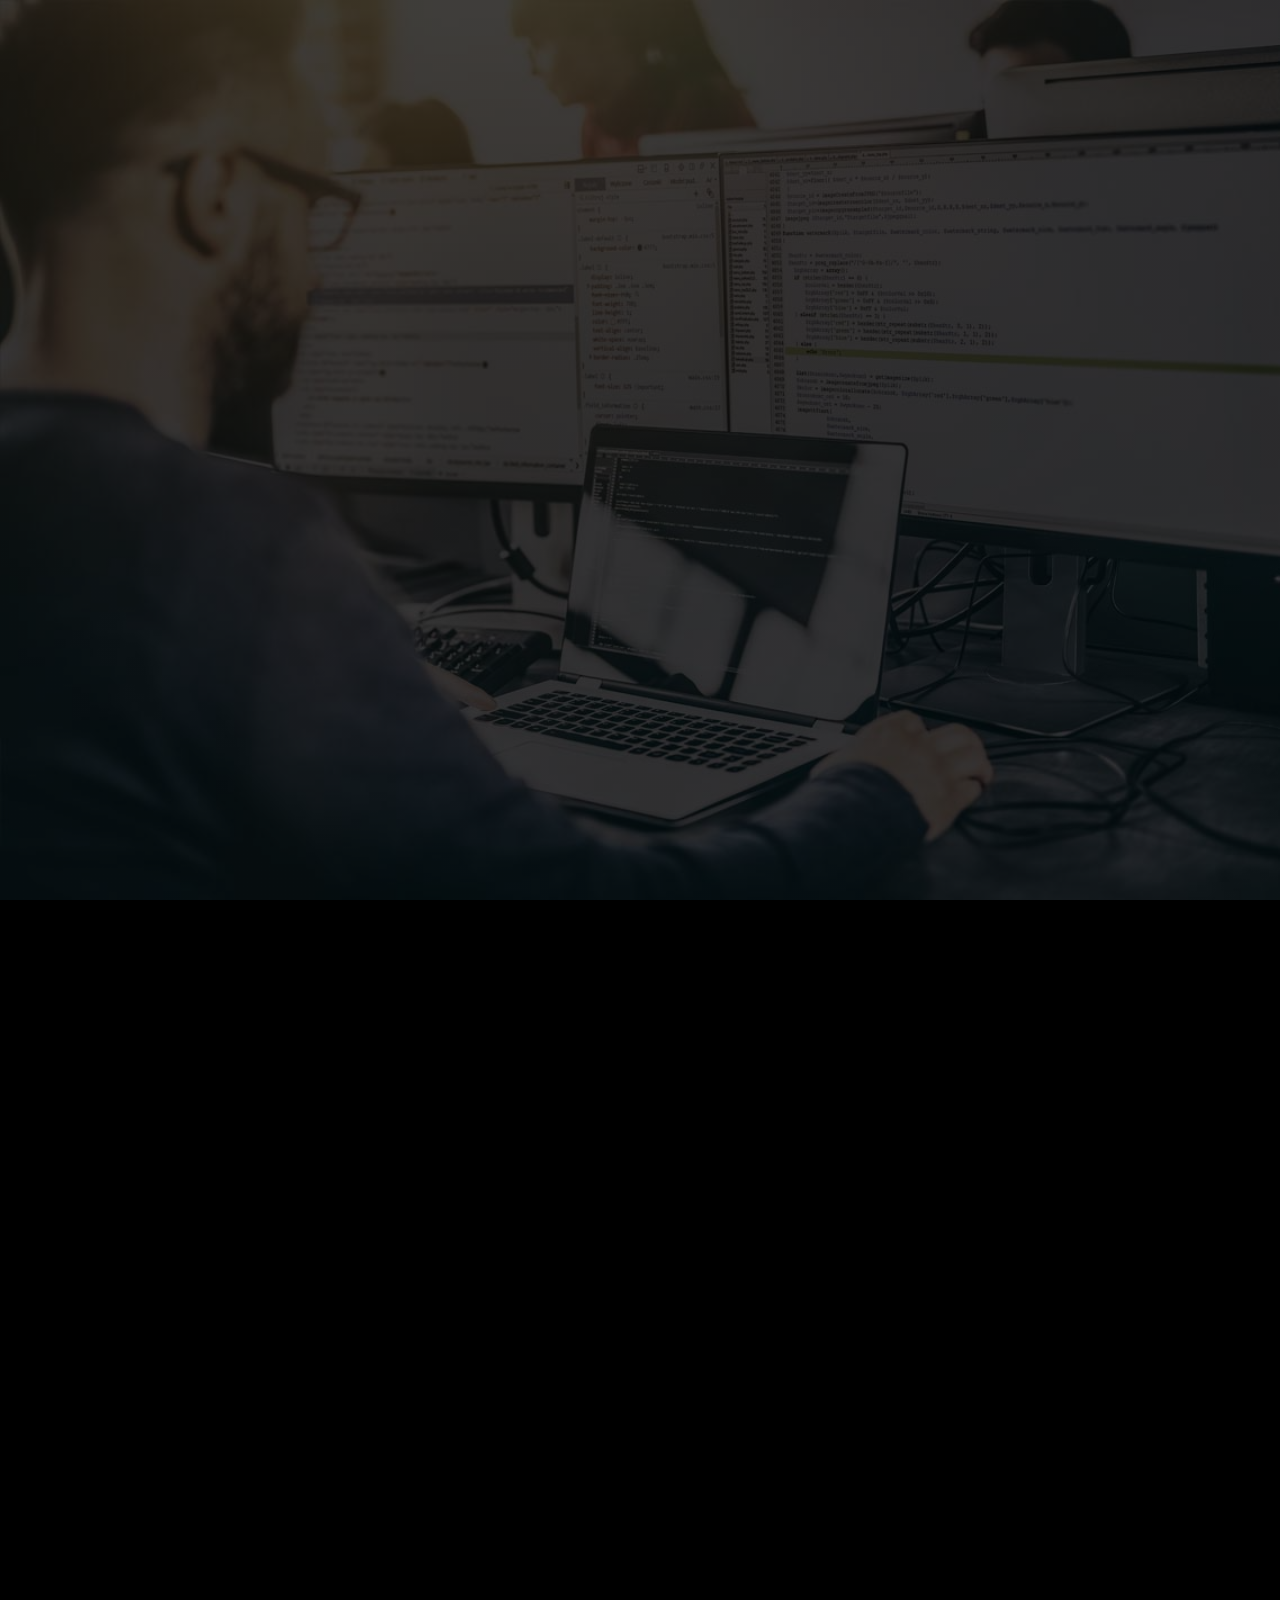
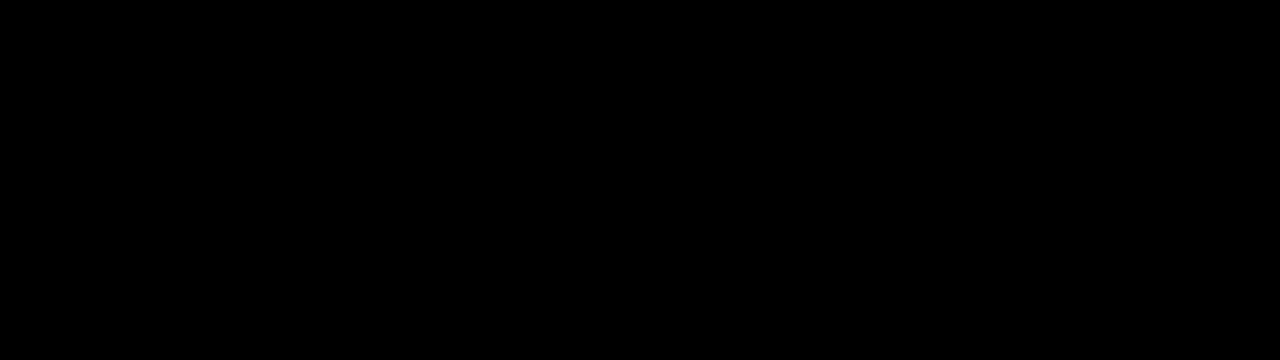
<file: index.html>
<!doctype html>
<html ⚡ lang="en">
  <head>
    <meta charset="utf-8">
    <meta name="viewport" content="width=device-width,minimum-scale=1">
    <meta name="description" content="Jazer Barclay">
    <meta name="theme-color" content="#317EFB"/>
    <link rel="preload" as="script" href="https://cdn.ampproject.org/v0.js">
    <link rel="preload" as="script" href="https://cdn.ampproject.org/v0/amp-dynamic-css-classes-0.1.js">
    <link rel="preload" href="hero-img.jpg" as="image">
    <link rel="preconnect dns-prefetch" href="https://fonts.gstatic.com/" crossorigin>
    <!-- icon in the highest resolution we need it for -->
    <link rel="icon" sizes="192x192" href="icon.png">
    <!-- reuse same icon for Safari -->
    <link rel="apple-touch-icon" href="ios-icon.png">
    <!-- multiple icons for IE -->
    <meta name="msapplication-square310x310logo" content="icon_largetile.png">
    <link href="https://fonts.googleapis.com/css?family=Roboto&display=swap" rel="stylesheet">
    <link href="https://fonts.googleapis.com/css?family=Montserrat|Oswald:600&display=swap" rel="stylesheet">
    <link href="css/core.css" rel="stylesheet">
    <script async src="https://cdn.ampproject.org/v0.js"></script>
    <script async custom-element="amp-dynamic-css-classes" src="https://cdn.ampproject.org/v0/amp-dynamic-css-classes-0.1.js"></script>
    <!-- Import other AMP Extensions here -->
    <script async custom-element="amp-install-serviceworker" src="https://cdn.ampproject.org/v0/amp-install-serviceworker-0.1.js"></script>
    <script async custom-element="amp-analytics" src="https://cdn.ampproject.org/v0/amp-analytics-0.1.js"></script>
    <script src="https://ajax.googleapis.com/ajax/libs/jquery/3.4.1/jquery.min.js"></script>
    <script>

    jQuery(window).load(function() {
        jQuery("body").addClass('all-loaded');
    });

    // show the given page, hide the rest
    function show(elementID) {
        // try to find the requested page and alert if it's not found
        var ele = document.getElementById(elementID);

        // get all pages, loop through them and hide them
        var pages = document.getElementsByClassName('page');
        for(var i = 0; i < pages.length; i++) {
            pages[i].style.display = 'none';
        }

        // then show the requested page
        ele.style.display = 'block';
    }
    </script>
    
    <style amp-custom>
        /* Custom Amp Styles Here */
    </style>
    <style amp-boilerplate>body{-webkit-animation:-amp-start 8s steps(1,end) 0s 1 normal both;-moz-animation:-amp-start 8s steps(1,end) 0s 1 normal both;-ms-animation:-amp-start 8s steps(1,end) 0s 1 normal both;animation:-amp-start 8s steps(1,end) 0s 1 normal both}@-webkit-keyframes -amp-start{from{visibility:hidden}to{visibility:visible}}@-moz-keyframes -amp-start{from{visibility:hidden}to{visibility:visible}}@-ms-keyframes -amp-start{from{visibility:hidden}to{visibility:visible}}@-o-keyframes -amp-start{from{visibility:hidden}to{visibility:visible}}@keyframes -amp-start{from{visibility:hidden}to{visibility:visible}}</style><noscript><style amp-boilerplate>body{-webkit-animation:none;-moz-animation:none;-ms-animation:none;animation:none}</style></noscript>
 
    <link rel="canonical" href=".">
    <title>Jazer Barclay</title>
    <link rel="manifest" href="/manifest.json">
    <script type="application/ld+json">
    {
      "@context": "https://jazerbarclay.com",
      "@type": "Webpage",
      "url": "https://jazerbarclay.com",
      "name": "Jazer Barclay",
      "headline": "Jazer Barclay",
      "description": "Software Developer",
      "mainEntityOfPage": {
        "@type": "WebPage",
        "@id": "https://jazerbarclay.com"
      },
      "publisher": {
        "@type": "Organization",
        "name": "Jazer Barclay",
        "logo": {
          "url": "https://jazerbarclay.com/icon.png",
          "width": 192,
          "height": 192,
          "@type": "ImageObject"
        }
      },
      "image": {
        "@type": "ImageObject",
        "url": "http://jazerbarclay.com/hero-img.jpg",
        "width": 1920,
        "height": 1282
      }
    }
    </script>
  </head>
  <body>
  <svg xmlns="http://www.w3.org/2000/svg" version="1.1" xmlns:xlink="http://www.w3.org/1999/xlink" viewBox="0 0 40 40" display="none" width="0" height="0">
    <symbol id="icon-home" viewBox="0 0 40 40"><path d="M33.3,22.3v11.2c0,0.4-0.1,0.8-0.4,1.1c-0.3,0.3-0.6,0.4-1.1,0.4h-9v-9h-6v9h-9c-0.4,0-0.8-0.1-1.1-0.4 c-0.3-0.3-0.4-0.6-0.4-1.1V22.3c0,0,0,0,0-0.1s0-0.1,0-0.1L19.9,11l13.5,11.1C33.3,22.1,33.3,22.2,33.3,22.3L33.3,22.3z M38.5,20.6 l-1.5,1.7c-0.1,0.1-0.3,0.2-0.5,0.3h-0.1c-0.2,0-0.4-0.1-0.5-0.2L19.9,9L3.7,22.5c-0.2,0.1-0.4,0.2-0.6,0.2c-0.2,0-0.4-0.1-0.5-0.3 l-1.5-1.7C1,20.5,1,20.3,1,20.1s0.1-0.4,0.3-0.5l16.8-14C18.6,5.2,19.2,5,19.9,5s1.3,0.2,1.8,0.6l5.7,4.8V5.8c0-0.2,0.1-0.4,0.2-0.5 S27.9,5,28.1,5h4.5c0.2,0,0.4,0.1,0.5,0.2c0.1,0.1,0.2,0.3,0.2,0.5v9.5l5.1,4.3c0.2,0.1,0.2,0.3,0.3,0.5 C38.7,20.3,38.7,20.5,38.5,20.6L38.5,20.6z"></path></symbol>
    <symbol id="icon-plane" viewBox="0 0 40 40"><path d="M31.2,4.4C29.6,4.9,28.2,5.8,27,7l-3.9,3.9l-16-3.8C6.9,7,6.6,7,6.4,7.3l-3.1,3.1c-0.2,0.2-0.2,0.4-0.2,0.7 c0,0.3,0.2,0.5,0.4,0.6l12.2,6.7l-6.2,6.2l-4.7-1.3c0,0-0.1,0-0.2,0c-0.2,0-0.4,0.1-0.6,0.2l-2.3,2.3c-0.2,0.2-0.2,0.4-0.2,0.6 c0,0.3,0.1,0.4,0.3,0.6l6.1,4.6l4.6,6.1c0.1,0.2,0.3,0.3,0.6,0.3h0c0.2,0,0.4-0.1,0.6-0.2l2.3-2.3c0.2-0.2,0.3-0.5,0.2-0.7l-1.3-4.7 l6.2-6.2l6.7,12.2c0.1,0.2,0.3,0.3,0.5,0.4c0,0,0.1,0,0.2,0c0.2,0,0.3,0,0.5-0.1l3.1-2.3c0.3-0.2,0.4-0.5,0.3-0.8l-3.9-16.8l3.9-3.9 c1.2-1.2,2.1-2.6,2.6-4.1s0.4-2.7-0.3-3.6C33.9,4,32.7,3.9,31.2,4.4z"></path></symbol>
    <symbol id="icon-internet" viewBox="0 0 40 40"><path d="M20,3C10.6,3,3,10.6,3,20s7.6,17,17,17s17-7.6,17-17S29.4,3,20,3z M34.8,18.9h-6.2c-0.1-2.2-0.3-4.2-0.8-6.1 c1.5-0.4,3-0.9,4.2-1.5c0.6,0.9,1.2,1.8,1.6,2.9C34.3,15.7,34.7,17.3,34.8,18.9z M25.7,26.7c-1.5-0.3-3.1-0.4-4.6-0.5v-5.1h5.4 c-0.1,1.8-0.3,3.5-0.6,5.1C25.8,26.3,25.8,26.5,25.7,26.7z M14.2,26.2c-0.3-1.6-0.6-3.3-0.6-5.1h5.4v5.1c-1.6,0-3.2,0.2-4.6,0.5 C14.2,26.5,14.2,26.3,14.2,26.2z M14.3,13.3c1.5,0.3,3.1,0.4,4.6,0.5v5.1h-5.4c0.1-1.8,0.3-3.5,0.6-5.1 C14.2,13.7,14.2,13.5,14.3,13.3z M21.1,5.4C21.4,5.6,21.7,5.7,22,6c0.8,0.7,1.6,1.7,2.2,3c0.4,0.7,0.7,1.5,0.9,2.3 c-1.3,0.2-2.7,0.4-4,0.4V5.4z M18,6c0.3-0.3,0.6-0.4,0.9-0.6v6.2c-1.4,0-2.8-0.2-4-0.4c0.3-0.8,0.6-1.6,0.9-2.3 C16.5,7.7,17.2,6.7,18,6z M18.9,28.4v6.2c-0.3-0.1-0.6-0.3-0.9-0.6c-0.8-0.7-1.6-1.7-2.2-3c-0.4-0.7-0.7-1.5-0.9-2.3 C16.2,28.6,17.5,28.4,18.9,28.4z M22,34c-0.3,0.3-0.6,0.4-0.9,0.6v-6.2c1.4,0,2.8,0.2,4,0.4c-0.3,0.8-0.6,1.6-0.9,2.3 C23.5,32.3,22.8,33.3,22,34z M21.1,18.9v-5.1c1.6,0,3.2-0.2,4.6-0.5c0,0.2,0.1,0.4,0.1,0.5c0.3,1.6,0.6,3.3,0.6,5.1H21.1z M30.5,9.5 c0,0,0.1,0.1,0.1,0.1c-1,0.4-2.2,0.8-3.4,1.1c-0.6-1.9-1.4-3.5-2.4-4.8c0.3,0.1,0.6,0.2,0.9,0.3C27.5,7.1,29.1,8.1,30.5,9.5z M14.2,6.3c0.3-0.1,0.6-0.2,0.9-0.3c-0.9,1.3-1.7,2.9-2.4,4.8c-1.2-0.3-2.3-0.7-3.4-1.1c0,0,0.1-0.1,0.1-0.1 C10.9,8.1,12.5,7.1,14.2,6.3z M7.9,11.4c1.3,0.6,2.7,1.1,4.2,1.5c-0.4,1.9-0.7,3.9-0.8,6.1H5.2c0.1-1.6,0.5-3.2,1.1-4.7 C6.8,13.2,7.3,12.3,7.9,11.4z M5.2,21.1h6.2c0.1,2.2,0.3,4.2,0.8,6.1c-1.5,0.4-3,0.9-4.2,1.5c-0.6-0.9-1.2-1.8-1.6-2.9 C5.7,24.3,5.3,22.7,5.2,21.1z M9.5,30.5c0,0-0.1-0.1-0.1-0.1c1-0.4,2.2-0.8,3.4-1.1c0.6,1.9,1.4,3.5,2.4,4.8 c-0.3-0.1-0.6-0.2-0.9-0.3C12.5,32.9,10.9,31.9,9.5,30.5z M25.8,33.7c-0.3,0.1-0.6,0.2-0.9,0.3c0.9-1.3,1.7-2.9,2.4-4.8 c1.2,0.3,2.3,0.7,3.4,1.1c0,0-0.1,0.1-0.1,0.1C29.1,31.9,27.5,32.9,25.8,33.7z M32.1,28.6c-1.3-0.6-2.7-1.1-4.2-1.5 c0.4-1.9,0.7-3.9,0.8-6.1h6.2c-0.1,1.6-0.5,3.2-1.1,4.7C33.2,26.8,32.7,27.7,32.1,28.6z"></path></symbol>
    <symbol id="icon-right" viewBox="0 0 40 40"><path d="M34.6,20c0,0.7-0.2,1.3-0.7,1.8L21.1,34.6c-0.5,0.5-1.1,0.7-1.8,0.7c-0.7,0-1.3-0.2-1.8-0.7l-1.5-1.5 c-0.5-0.5-0.7-1.1-0.7-1.8s0.2-1.3,0.7-1.8l5.8-5.8H8c-0.7,0-1.2-0.2-1.7-0.7c-0.4-0.5-0.6-1.1-0.6-1.8v-2.5c0-0.7,0.2-1.3,0.6-1.8 c0.4-0.5,1-0.7,1.7-0.7h13.8l-5.8-5.8c-0.5-0.5-0.7-1.1-0.7-1.8c0-0.7,0.2-1.3,0.7-1.8l1.5-1.5c0.5-0.5,1.1-0.7,1.8-0.7 c0.7,0,1.3,0.2,1.8,0.7l12.8,12.8C34.4,18.7,34.6,19.3,34.6,20z"></path></symbol>
    <symbol id="icon-facebook" viewBox="0 0 40 40"><path d="M27.2,4.7v4.9h-2.9c-1.1,0-1.8,0.2-2.1,0.6c-0.4,0.5-0.6,1.1-0.6,2v3.5H27l-0.7,5.4h-4.7v14H16v-14h-4.7v-5.4H16v-4.1 c0-2.3,0.6-4.1,1.9-5.3s2.9-1.9,5.2-1.9C24.8,4.4,26.2,4.5,27.2,4.7L27.2,4.7z"></path></symbol>
    <symbol id="icon-instagram" viewBox="0 0 40 40"><path d="M20,7c4.2,0,4.7,0,6.3,0.1c1.5,0.1,2.3,0.3,3,0.5C30,8,30.5,8.3,31.1,8.9c0.5,0.5,0.9,1.1,1.2,1.8c0.2,0.5,0.5,1.4,0.5,3 C33,15.3,33,15.8,33,20s0,4.7-0.1,6.3c-0.1,1.5-0.3,2.3-0.5,3c-0.3,0.7-0.6,1.2-1.2,1.8c-0.5,0.5-1.1,0.9-1.8,1.2 c-0.5,0.2-1.4,0.5-3,0.5C24.7,33,24.2,33,20,33s-4.7,0-6.3-0.1c-1.5-0.1-2.3-0.3-3-0.5C10,32,9.5,31.7,8.9,31.1 C8.4,30.6,8,30,7.7,29.3c-0.2-0.5-0.5-1.4-0.5-3C7,24.7,7,24.2,7,20s0-4.7,0.1-6.3c0.1-1.5,0.3-2.3,0.5-3C8,10,8.3,9.5,8.9,8.9 C9.4,8.4,10,8,10.7,7.7c0.5-0.2,1.4-0.5,3-0.5C15.3,7.1,15.8,7,20,7z M20,4.3c-4.3,0-4.8,0-6.5,0.1c-1.6,0-2.8,0.3-3.8,0.7 C8.7,5.5,7.8,6,6.9,6.9C6,7.8,5.5,8.7,5.1,9.7c-0.4,1-0.6,2.1-0.7,3.8c-0.1,1.7-0.1,2.2-0.1,6.5s0,4.8,0.1,6.5 c0,1.6,0.3,2.8,0.7,3.8c0.4,1,0.9,1.9,1.8,2.8c0.9,0.9,1.7,1.4,2.8,1.8c1,0.4,2.1,0.6,3.8,0.7c1.6,0.1,2.2,0.1,6.5,0.1 s4.8,0,6.5-0.1c1.6-0.1,2.9-0.3,3.8-0.7c1-0.4,1.9-0.9,2.8-1.8c0.9-0.9,1.4-1.7,1.8-2.8c0.4-1,0.6-2.1,0.7-3.8 c0.1-1.6,0.1-2.2,0.1-6.5s0-4.8-0.1-6.5c-0.1-1.6-0.3-2.9-0.7-3.8c-0.4-1-0.9-1.9-1.8-2.8c-0.9-0.9-1.7-1.4-2.8-1.8 c-1-0.4-2.1-0.6-3.8-0.7C24.8,4.3,24.3,4.3,20,4.3L20,4.3L20,4.3z"></path><path d="M20,11.9c-4.5,0-8.1,3.7-8.1,8.1s3.7,8.1,8.1,8.1s8.1-3.7,8.1-8.1S24.5,11.9,20,11.9z M20,25.2c-2.9,0-5.2-2.3-5.2-5.2 s2.3-5.2,5.2-5.2s5.2,2.3,5.2,5.2S22.9,25.2,20,25.2z"></path><path d="M30.6,11.6c0,1-0.8,1.9-1.9,1.9c-1,0-1.9-0.8-1.9-1.9s0.8-1.9,1.9-1.9C29.8,9.7,30.6,10.5,30.6,11.6z"></path></symbol>
    <symbol id="icon-twitter" viewBox="0 0 40 40"><path d="M36.3,10.2c-1,1.3-2.1,2.5-3.4,3.5c0,0.2,0,0.4,0,1c0,1.7-0.2,3.6-0.9,5.3c-0.6,1.7-1.2,3.5-2.4,5.1 c-1.1,1.5-2.3,3.1-3.7,4.3c-1.4,1.2-3.3,2.3-5.3,3c-2.1,0.8-4.2,1.2-6.6,1.2c-3.6,0-7-1-10.2-3c0.4,0,1.1,0.1,1.5,0.1 c3.1,0,5.9-1,8.2-2.9c-1.4,0-2.7-0.4-3.8-1.3c-1.2-1-1.9-2-2.2-3.3c0.4,0.1,1,0.1,1.2,0.1c0.6,0,1.2-0.1,1.7-0.2 c-1.4-0.3-2.7-1.1-3.7-2.3s-1.4-2.6-1.4-4.2v-0.1c1,0.6,2,0.9,3,0.9c-1-0.6-1.5-1.3-2.2-2.4c-0.6-1-0.9-2.1-0.9-3.3s0.3-2.3,1-3.4 c1.5,2.1,3.6,3.6,6,4.9s4.9,2,7.6,2.1c-0.1-0.6-0.1-1.1-0.1-1.4c0-1.8,0.8-3.5,2-4.7c1.2-1.2,2.9-2,4.7-2c2,0,3.6,0.8,4.8,2.1 c1.4-0.3,2.9-0.9,4.2-1.5c-0.4,1.5-1.4,2.7-2.9,3.6C33.8,11.2,35.1,10.9,36.3,10.2L36.3,10.2z"></path></symbol>
    <symbol id="icon-youtube" viewBox="0 0 40 40"><path d="M24.3,27v4.2c0,0.9-0.3,1.3-0.8,1.3c-0.3,0-0.6-0.1-0.9-0.4v-6c0.3-0.3,0.6-0.4,0.9-0.4C24,25.6,24.3,26.1,24.3,27L24.3,27z M31.1,27v0.9h-1.8V27c0-0.9,0.3-1.4,0.9-1.4C30.8,25.6,31.1,26.1,31.1,27L31.1,27z M11.7,22.6h2.1v-1.9H7.6v1.9h2.1v11.4h2 L11.7,22.6L11.7,22.6z M17.5,34.1h1.8v-9.9h-1.8v7.6c-0.4,0.6-0.8,0.8-1.1,0.8c-0.2,0-0.4-0.1-0.4-0.4c0,0,0-0.3,0-0.7v-7.3h-1.8V32 c0,0.7,0.1,1.1,0.2,1.5c0.2,0.5,0.5,0.7,1.2,0.7c0.6,0,1.3-0.4,2-1.2L17.5,34.1L17.5,34.1z M26.1,31.1v-4c0-1-0.1-1.6-0.2-2 c-0.2-0.7-0.7-1.1-1.4-1.1c-0.7,0-1.3,0.4-1.9,1.1v-4.4h-1.8v13.3h1.8v-1c0.6,0.7,1.2,1.1,1.9,1.1c0.7,0,1.2-0.4,1.4-1.1 C26,32.7,26.1,32.1,26.1,31.1L26.1,31.1z M32.9,30.9v-0.3H31c0,0.7,0,1.1,0,1.2c-0.1,0.5-0.4,0.7-0.8,0.7c-0.6,0-0.9-0.5-0.9-1.4 v-1.7h3.6v-2.1c0-1.1-0.2-1.8-0.5-2.3c-0.5-0.7-1.2-1-2.1-1c-0.9,0-1.6,0.3-2.1,1c-0.4,0.5-0.6,1.3-0.6,2.3v3.5 c0,1.1,0.2,1.8,0.6,2.3c0.5,0.7,1.2,1,2.2,1c1,0,1.7-0.4,2.2-1.1c0.2-0.4,0.4-0.7,0.4-1.1C32.9,31.9,32.9,31.5,32.9,30.9L32.9,30.9z M20.7,12.5V8.3c0-0.9-0.3-1.4-0.9-1.4c-0.6,0-0.9,0.5-0.9,1.4v4.2c0,0.9,0.3,1.4,0.9,1.4C20.4,14,20.7,13.5,20.7,12.5z M35.1,27.6 c0,3.1-0.2,5.5-0.5,7c-0.2,0.8-0.6,1.5-1.2,2c-0.6,0.5-1.3,0.8-2,0.9c-2.5,0.3-6.2,0.4-11.1,0.4s-8.7-0.1-11.1-0.4 c-0.8-0.1-1.5-0.4-2.1-0.9c-0.6-0.5-1-1.2-1.2-2c-0.3-1.5-0.5-3.8-0.5-7c0-3.1,0.2-5.5,0.5-7c0.2-0.8,0.6-1.5,1.2-2 c0.6-0.5,1.3-0.9,2.1-0.9c2.5-0.3,6.2-0.4,11.1-0.4s8.7,0.1,11.1,0.4c0.8,0.1,1.5,0.4,2.1,0.9c0.6,0.5,1,1.2,1.2,2 C34.9,22.1,35.1,24.4,35.1,27.6z M15.1,2h2l-2.4,8v5.4h-2V10c-0.2-1-0.6-2.4-1.2-4.3c-0.5-1.4-0.9-2.6-1.3-3.8h2.1l1.4,5.3L15.1,2z M22.5,8.7v3.5c0,1.1-0.2,1.9-0.6,2.4c-0.5,0.7-1.2,1-2.1,1c-0.9,0-1.6-0.3-2.1-1c-0.4-0.5-0.6-1.3-0.6-2.4V8.7 c0-1.1,0.2-1.9,0.6-2.3c0.5-0.7,1.2-1,2.1-1c0.9,0,1.6,0.3,2.1,1C22.3,6.8,22.5,7.6,22.5,8.7z M29.2,5.4v10h-1.8v-1.1 c-0.7,0.8-1.4,1.2-2.1,1.2c-0.6,0-1-0.2-1.2-0.7C24,14.5,24,14,24,13.4V5.4h1.8v7.4c0,0.4,0,0.7,0,0.7c0,0.3,0.2,0.4,0.4,0.4 c0.4,0,0.7-0.3,1.1-0.9V5.4C27.4,5.4,29.2,5.4,29.2,5.4z"></path></symbol>
    <symbol id="icon-github" viewBox="0 0 20 20"><path d="M13.18 11.309c-.718 0-1.3.807-1.3 1.799 0 .994.582 1.801 1.3 1.801s1.3-.807 1.3-1.801c-.001-.992-.582-1.799-1.3-1.799zm4.526-4.683c.149-.365.155-2.439-.635-4.426 0 0-1.811.199-4.551 2.08-.575-.16-1.548-.238-2.519-.238-.973 0-1.945.078-2.52.238C4.74 2.399 2.929 2.2 2.929 2.2c-.789 1.987-.781 4.061-.634 4.426C1.367 7.634.8 8.845.8 10.497c0 7.186 5.963 7.301 7.467 7.301l1.734.002 1.732-.002c1.506 0 7.467-.115 7.467-7.301 0-1.652-.566-2.863-1.494-3.871zm-7.678 10.289h-.056c-3.771 0-6.709-.449-6.709-4.115 0-.879.31-1.693 1.047-2.369C5.537 9.304 7.615 9.9 9.972 9.9h.056c2.357 0 4.436-.596 5.664.531.735.676 1.045 1.49 1.045 2.369 0 3.666-2.937 4.115-6.709 4.115zm-3.207-5.606c-.718 0-1.3.807-1.3 1.799 0 .994.582 1.801 1.3 1.801.719 0 1.301-.807 1.301-1.801 0-.992-.582-1.799-1.301-1.799z"></path>
    <symbol id="icon-user" viewBox="0 0 30 30"><path d="M 15 3 C 11.686 3 9 5.686 9 9 L 9 10 C 9 13.314 11.686 16 15 16 C 18.314 16 21 13.314 21 10 L 21 9 C 21 5.686 18.314 3 15 3 z M 14.998047 19 C 10.992047 19 5.8520469 21.166844 4.3730469 23.089844 C 3.4590469 24.278844 4.329125 26 5.828125 26 L 24.169922 26 C 25.668922 26 26.539 24.278844 25.625 23.089844 C 24.146 21.167844 19.004047 19 14.998047 19 z"></path></symbol>
    <symbol id="icon-stack" viewBox="-3 -3 26 26"><path d="M5.029,1.734h10.935c0.317,0,0.575-0.257,0.575-0.575s-0.258-0.576-0.575-0.576H5.029
        c-0.318,0-0.576,0.258-0.576,0.576S4.711,1.734,5.029,1.734z M1,5.188V19h18.417V5.188H1z M18.266,17.849H2.151V6.338h16.115
        V17.849z M2.727,4.036H17.69c0.317,0,0.575-0.257,0.575-0.576c0-0.318-0.258-0.575-0.575-0.575H2.727
        c-0.318,0-0.576,0.257-0.576,0.575C2.151,3.779,2.409,4.036,2.727,4.036z"></path></symbol>
    <symbol id="icon-chevron-down" viewBox="0 0 32 32"><path d="M16.003 18.626l7.081-7.081L25 13.46l-8.997 8.998-9.003-9 1.917-1.916z"/></symbol>
</symbol>
  </svg>
    
    <div id="home" class="center page">
        <img src="img/compressed_profile.jpg" />
        <h1>Jazer Barclay</h1>
        <hr>
        <p style="max-width: 500px;">
            I am a Full Stack software developer with industry experience building applications, websites and web applications.
        <p style="max-width: 500px;">
            I specialize in Java and NodeJS and have professional experience working with PostgreSQL.
        </p>
        <p style="max-width: 500px;">
            Check out all my projects below!
        </p>
        <hr>
        <div class="social">
            <a href="https://www.github.com/JazerBarclay" target="_blank" rel="noreferrer">
                <svg viewBox="0 0 100 100"><use xlink:href="#icon-github"></use></svg>
            </a>
            <a href="https://www.facebook.com/JazerBarclay" target="_blank" rel="noreferrer">
                <svg viewBox="0 0 100 100"><use xlink:href="#icon-facebook"></use></svg>
            </a>
            <a href="https://www.twitter.com/JazerBarclay" target="_blank" rel="noreferrer">
                <svg viewBox="0 0 100 100"><use xlink:href="#icon-twitter"></use></svg>
            </a>
            <a href="https://www.instagram.com/JazerBarclay" target="_blank" rel="noreferrer">
                <svg viewBox="0 0 100 100"><use xlink:href="#icon-instagram"></use></svg>
            </a>
            <a href="https://www.youtube.com/channel/UC63UbgcNHrPS2Fr1tPPeimQ" target="_blank" rel="noreferrer">
                <svg viewBox="0 0 100 100"><use xlink:href="#icon-youtube"></use></svg>
            </a>
        </div>
        
    </div>
    <svg style="margin-top: -10em" viewBox="0 0 100 100"><use xlink:href="#icon-chevron-down"></use></svg>

    <div id="projects" class="page" style="justify-content: flex-start;">
        <h2>Projects</h2>
        <div id="jb-project" class="project-card">
            <div class="project-image" style="background-color: #000"><img src="img/jb_thumbnail.png" /></div>
                <div class="project-desc">
                <h3>My Website</h3>
                <hr>
                <p>An AMP ready example landing page</p>
                <p>
                    I wanted to test out the new AMP markup that Google is using for indexing 
                    pages since July 2019. As the hosting for this site doesn't support 
                    http/2 so far, I can only go so far with checking all the requirements 
                    however on my dev site, it gets 100's across the board
                </p>
                <br>
                <p>Uses: <span>HTML</span><span>CSS</span><span>JS</span></p>
            </div>
        </div>

        <div id="raven-project" class="project-card">
            <div class="project-image" style="background-color: #25292c"><img src="img/raven_thumbnail.png" /></div>
                <div class="project-desc">
                <h3>Raven</h3>
                <hr>
                <p>A simple webhook to push notification system</p>
                <p>
                    Automation is getting really big and with services like IFTTT, Zapier and 
                    Siri Shortcuts, we can control any open web API and service however there 
                    is no method of receiving a push from an outside service that is cross platorm
                    so in an effort to make it, raven is now in development.
                </p>
                <br>
                <p>Uses: <span>Flutter</span><span>NodeJS</span><span>Express</span><span>Firebase</span></p>
            </div>
        </div>

    </div>
    <amp-install-serviceworker src="/sw.js"
                               data-iframe-src="install-sw.html"
                               layout="nodisplay">
    </amp-install-serviceworker>
  </body>
</html>
</file>
<file: css/core.css>
@charset "UTF-8";

html, body {
    color: #D2D2D2;
    font-family: 'Montserrat', sans-serif;
    text-align: center;
    padding: 0;
    margin: 0;
}

html {
    max-height: 100vh;
    background-color: black;
}

html:before {
    content: "";
    display: block;
    position: fixed;
    left: 0;
    top: 0;
    width: 100%;
    height: 100%;
    z-index: -10;
    background-image: linear-gradient(rgba(0,0,0,0.75), rgba(0,0,0,0.75)), url("../hero-img.jpg");
    -webkit-background-size: cover;
    -moz-background-size: cover;
    -o-background-size: cover;
    background-size: cover;
}

body {
    z-index: 0;
    min-height: 100vh;
    list-style: none;

    transition: opacity 1s ease-in;
    -moz-transition: opacity 1s ease-in;
    -webkit-transition: opacity 1s ease-in;

    opacity: 0;
}

body.all-loaded {
    opacity: 1;
}

.page {
    min-height: 90vh;
    display: flex;
    display: -webkit-box;
    display: -moz-box;
    display: -ms-flexbox;
    display: -webkit-flex;
    flex-flow: column;
    align-items: center;
    justify-content: center;
}


#home img {
    width: 300px;
    height: 300px;
    border: 1px solid black;
    border-radius: 100%;
    filter: brightness(80%);

-webkit-animation: fadein 2s; /* Safari, Chrome and Opera > 12.1 */
   -moz-animation: fadein 2s; /* Firefox < 16 */
    -ms-animation: fadein 2s; /* Internet Explorer */
     -o-animation: fadein 2s; /* Opera < 12.1 */
        animation: fadein 2s 
}

h1 {
    text-transform: uppercase;
    text-align: center;
    color: #FFF;
    font-family: 'Roboto', sans-serif;
    font-size: 3em;
    line-height: 1.175;
    font-weight: 700;
    letter-spacing: 0.65rem;

    -webkit-animation: fadein 5s; /* Safari, Chrome and Opera > 12.1 */
       -moz-animation: fadein 5s; /* Firefox < 16 */
        -ms-animation: fadein 5s; /* Internet Explorer */
         -o-animation: fadein 5s; /* Opera < 12.1 */
            animation: fadein 5s;
}

h2 {
    text-transform: uppercase;
    text-align: center;
    color: #FFF;
    font-family: 'Roboto', sans-serif;
    font-size: 3em;
    line-height: 1.175;
    font-weight: 700;
    letter-spacing: 0.65rem; 
}

h3 {
    text-align: left;
    color: #FFF;
    font-family: 'Helvetica', sans-serif;
    font-size: 2em;
    line-height: 1px;
    font-weight: 700;
    letter-spacing: 0.2rem;
}

.center {
    margin: auto;
    padding: 20px;
    border: 0px;
    max-width: 1280px;
}

#home hr { 
    height: 1px;
    width: 40%;
    background-color: rgba(210, 210, 210, 0.6);;
    border: none;
    max-width: 300px;

    -webkit-animation: fadein 3s; /* Safari, Chrome and Opera > 12.1 */
       -moz-animation: fadein 3s; /* Firefox < 16 */
        -ms-animation: fadein 3s; /* Internet Explorer */
         -o-animation: fadein 3s; /* Opera < 12.1 */
            animation: fadein 3s;
}

hr { 
    height: 1px;
    background-color: rgba(210, 210, 210, 0.6);;
    border: none;
}

#home p {
    max-width: 800px;
    -webkit-animation: fadein 5s; /* Safari, Chrome and Opera > 12.1 */
       -moz-animation: fadein 5s; /* Firefox < 16 */
        -ms-animation: fadein 5s; /* Internet Explorer */
         -o-animation: fadein 5s; /* Opera < 12.1 */
            animation: fadein 5s;
}

.social {
    display: flex;
    align-content: space-between;
    justify-content: center;
    flex-direction:row;
}

svg {
    width: 2em;
    height: 2em;
    fill: #a2a2a2;
    
}

.social a {
    display: inline-block;
    text-decoration: none;
    border: 1px solid #a2a2a2;
    border-radius: 100%;
    width: 2em;
    height: 2em;
    padding: 0.5em;
    margin: 0.4em;

    -webkit-animation: fadein 6s; /* Safari, Chrome and Opera > 12.1 */
       -moz-animation: fadein 6s; /* Firefox < 16 */
        -ms-animation: fadein 6s; /* Internet Explorer */
         -o-animation: fadein 6s; /* Opera < 12.1 */
            animation: fadein 6s;

}

.transform {
    -webkit-transition: fadein 3s;  
       -moz-transition: fadein 3s;
         -o-transition: fadein 3s;
        -ms-transition: fadein 3s;
            transition: fadein 3s;
}

#projects {
    width: auto;
}

.project-card {
    width: 1000px;
    height: 400px;
    background-color: #2d2d2d;
    border-radius: 5px;
    box-shadow: 5px 5px 5px rgba(0,0,0,0.3);

    display: flex;
    flex-flow: row;
    margin: 20px auto 20px auto;
}

.project-image {
    width: 500px;
    height: 400px;
    padding: 0;
}

.project-card img {
    margin: auto;
    max-width: 500px;
    max-height: 400px;
}

.project-desc {
    width: 500px;
    height: auto;
    padding: 20px;
    text-align: left;
}

.project-card p {
    font-size: 12pt;
}

.project-card span {
    padding: 6px 12px 6px 12px;
    margin: 5px;
    background-color: rgb(19, 130, 204);
    border-radius: 15px;
    color: white;
}

@media only screen and (max-width: 768px) {
    #home img {
        width: 200px;
        height: 200px;
    }

    h1 {
        font-size: 1.6em;
        line-height: 1.175;
        font-weight: 500;
        letter-spacing: 0.55rem;
    }

    h2 {
        font-size: 1.6em;
        line-height: 1.175;
        font-weight: 500;
        letter-spacing: 0.55rem;
    }

    p {
        font-size: 1em;
    }


    svg {
        width: 2em;
        height: 2em;
    }

    .social a {
        width: 2em;
        height: 2em;
        padding: 0.4em;
        margin: 0.4em;
    }
}

@media only screen and (max-width: 480px) {
    p {
        font-size: .9em;
    }
}

@media only screen and (max-width: 350px) {
    #home img {
        width: 160px;
        height: 160px;
    }

    h1 {
        font-size: 1.4em;
        line-height: 1.175;
        font-weight: 500;
        letter-spacing: 0.55rem;
    }

    h2 {
        font-size: 1.4em;
        line-height: 1.175;
        font-weight: 500;
        letter-spacing: 0.55rem;
    }

    p {
        font-size: 0.8em;
    }


    svg {
        width: 1.5em;
        height: 1.5em;
    }

    .social a {
        width: 1.5em;
        height: 1.5em;
        padding: 0.4em;
        margin: 0.2em;
    }
}

@media only screen and (min-width: 1280px) {

    h1 {
        font-size: 3.5em;
        line-height: 1.175;
        font-weight: 900;
        letter-spacing: 0.75rem;
    }

    h2 {
        font-size: 3.5em;
        line-height: 1.175;
        font-weight: 900;
        letter-spacing: 0.75rem;
    }

    p {
        font-size: 1.3em;
    }

    svg {
        width: 3em;
        height: 3em;
    }

    .social a {
        width: 3em;
        height: 3em;
        padding: 0.5em;
        margin: 0.6em;
    }
}

@keyframes fadein {
    from { opacity: 0; }
    to   { opacity: 1; }
}

/* Firefox < 16 */
@-moz-keyframes fadein {
    from { opacity: 0; }
    to   { opacity: 1; }
}

/* Safari, Chrome and Opera > 12.1 */
@-webkit-keyframes fadein {
    from { opacity: 0; }
    to   { opacity: 1; }
}

/* Internet Explorer */
@-ms-keyframes fadein {
    from { opacity: 0; }
    to   { opacity: 1; }
}

/* Opera < 12.1 */
@-o-keyframes fadein {
    from { opacity: 0; }
    to   { opacity: 1; }
}
</file>
